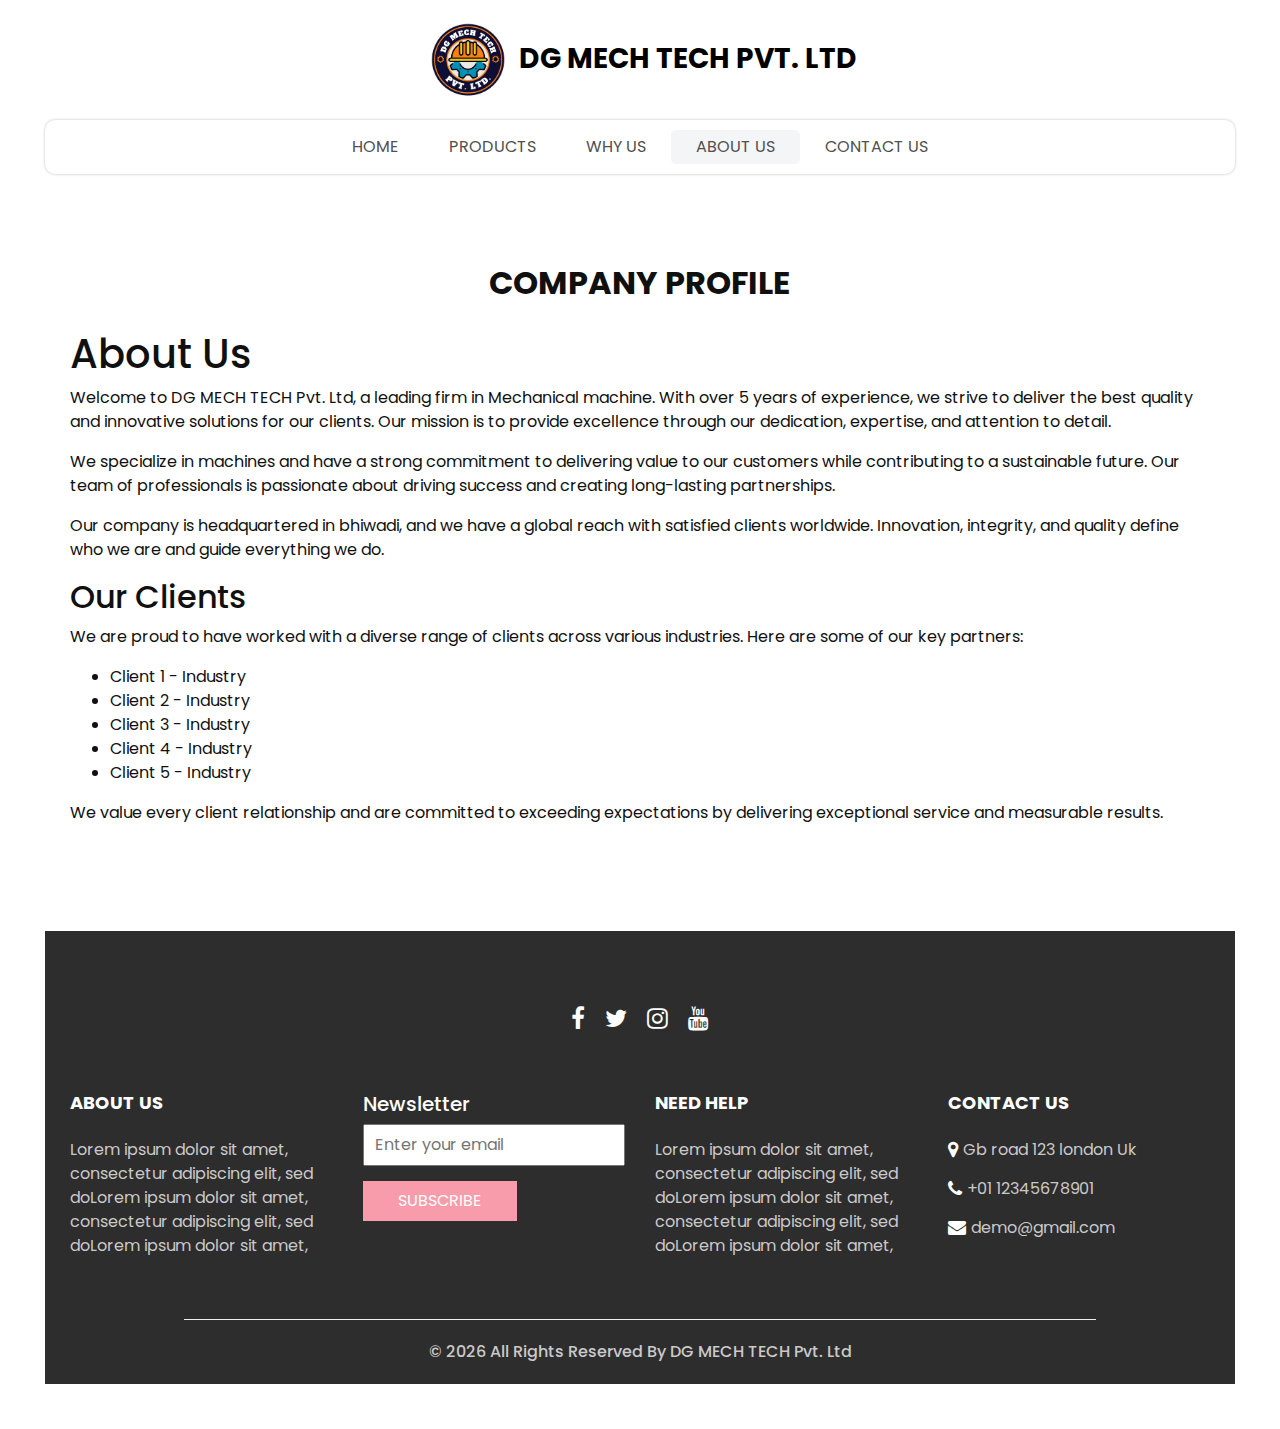
<file: about.html>
<!DOCTYPE html>
<html>

<head>
  <!-- Basic -->
  <meta charset="utf-8" />
  <meta http-equiv="X-UA-Compatible" content="IE=edge" />
  <!-- Mobile Metas -->
  <meta name="viewport" content="width=device-width, initial-scale=1, shrink-to-fit=no" />
  <!-- Site Metas -->
  <meta name="keywords" content="" />
  <meta name="description" content="" />
  <meta name="author" content="" />
  <link rel="shortcut icon" href="images/favicon.ico" type="image/x-icon">

  <title>
    DG MECH TECH Pvt. Ltd
  </title>

  <!-- slider stylesheet -->
  <link rel="stylesheet" type="text/css" href="https://cdnjs.cloudflare.com/ajax/libs/OwlCarousel2/2.3.4/assets/owl.carousel.min.css" />

  <!-- bootstrap core css -->
  <link rel="stylesheet" type="text/css" href="css/bootstrap.css" />

  <!-- Custom styles for this template -->
  <link href="css/style.css" rel="stylesheet" />
  <!-- responsive style -->
  <link href="css/responsive.css" rel="stylesheet" />
</head>

<body>
  <div class="hero_area">
    <!-- header section strats -->
    <header class="header_section">
      <nav class="navbar navbar-expand-lg custom_nav-container ">
        <a class="navbar-brand" href="index.html">
          <span>
            <img class="logo_png" src="images/logo1.png" alt="">
            DG MECH TECH Pvt. Ltd
          </span>
        </a>
        <button class="navbar-toggler" type="button" data-toggle="collapse" data-target="#navbarSupportedContent" aria-controls="navbarSupportedContent" aria-expanded="false" aria-label="Toggle navigation">
          <span class=""></span>
        </button>

        <div class="collapse navbar-collapse innerpage_navbar" id="navbarSupportedContent">
          <ul class="navbar-nav  ">
            <li class="nav-item ">
              <a class="nav-link" href="index.html">Home <span class="sr-only">(current)</span></a>
            </li>
            <li class="nav-item">
              <a class="nav-link" href="products.html">
                Products
              </a>
            </li>
            <li class="nav-item">
              <a class="nav-link" href="why.html">
                Why Us
              </a>
            </li>
            <li class="nav-item active">
              <a class="nav-link" href="about.html">
                About Us
              </a>
            </li>
            <li class="nav-item">
              <a class="nav-link" href="contact.html">Contact Us</a>
            </li>
          </ul>
        </div>
      </nav>
    </header>
    <!-- end header section -->

  </div>
  <!-- end hero area -->

  <!-- client section -->
  <section class="client_section layout_padding">
    <div class="container">
      <div class="heading_container heading_center">
        <h2>
          Company Profile
        </h2>
      </div>
    </div>
     <!-- Main Section: Company Details -->
     <section class="about-us">
      <div class="container">
          <h1>About Us</h1>
          <p>Welcome to DG MECH TECH Pvt. Ltd, a leading firm in Mechanical machine. With over 5 years of experience, we strive to deliver the best quality and innovative solutions for our clients. Our mission is to provide excellence through our dedication, expertise, and attention to detail.</p>
          <p>We specialize in machines and have a strong commitment to delivering value to our customers while contributing to a sustainable future. Our team of professionals is passionate about driving success and creating long-lasting partnerships.</p>
          <p>Our company is headquartered in bhiwadi, and we have a global reach with satisfied clients worldwide. Innovation, integrity, and quality define who we are and guide everything we do.</p>
      </div>
  </section>

  <!-- Subsection: Client Details -->
  <section class="client-details">
      <div class="container">
          <h2>Our Clients</h2>
          <p>We are proud to have worked with a diverse range of clients across various industries. Here are some of our key partners:</p>
          <ul>
              <li>Client 1 - Industry</li>
              <li>Client 2 - Industry</li>
              <li>Client 3 - Industry</li>
              <li>Client 4 - Industry</li>
              <li>Client 5 - Industry</li>
          </ul>
          <p>We value every client relationship and are committed to exceeding expectations by delivering exceptional service and measurable results.</p>
      </div>
  </section>
  </section>
  <!-- end client section -->

  <!-- info section -->

  <section class="info_section  layout_padding2-top">
    <div class="social_container">
      <div class="social_box">
        <a href="">
          <i class="fa fa-facebook" aria-hidden="true"></i>
        </a>
        <a href="">
          <i class="fa fa-twitter" aria-hidden="true"></i>
        </a>
        <a href="">
          <i class="fa fa-instagram" aria-hidden="true"></i>
        </a>
        <a href="">
          <i class="fa fa-youtube" aria-hidden="true"></i>
        </a>
      </div>
    </div>
    <div class="info_container ">
      <div class="container">
        <div class="row">
          <div class="col-md-6 col-lg-3">
            <h6>
              ABOUT US
            </h6>
            <p>
              Lorem ipsum dolor sit amet, consectetur adipiscing elit, sed doLorem ipsum dolor sit amet, consectetur adipiscing elit, sed doLorem ipsum dolor sit amet,
            </p>
          </div>
          <div class="col-md-6 col-lg-3">
            <div class="info_form ">
              <h5>
                Newsletter
              </h5>
              <form action="#">
                <input type="email" placeholder="Enter your email">
                <button>
                  Subscribe
                </button>
              </form>
            </div>
          </div>
          <div class="col-md-6 col-lg-3">
            <h6>
              NEED HELP
            </h6>
            <p>
              Lorem ipsum dolor sit amet, consectetur adipiscing elit, sed doLorem ipsum dolor sit amet, consectetur adipiscing elit, sed doLorem ipsum dolor sit amet,
            </p>
          </div>
          <div class="col-md-6 col-lg-3">
            <h6>
              CONTACT US
            </h6>
            <div class="info_link-box">
              <a href="">
                <i class="fa fa-map-marker" aria-hidden="true"></i>
                <span> Gb road 123 london Uk </span>
              </a>
              <a href="">
                <i class="fa fa-phone" aria-hidden="true"></i>
                <span>+01 12345678901</span>
              </a>
              <a href="">
                <i class="fa fa-envelope" aria-hidden="true"></i>
                <span> demo@gmail.com</span>
              </a>
            </div>
          </div>
        </div>
      </div>
    </div>
    <!-- footer section -->
    <footer class=" footer_section">
      <div class="container">
        <p>
          &copy; <span id="displayYear"></span> All Rights Reserved By
          <a href="">DG MECH TECH Pvt. Ltd</a>
        </p>
      </div>
    </footer>
    <!-- footer section -->

  </section>

  <!-- end info section -->


  <script src="js/jquery-3.4.1.min.js"></script>
  <script src="js/bootstrap.js"></script>
  <script src="https://cdnjs.cloudflare.com/ajax/libs/OwlCarousel2/2.3.4/owl.carousel.min.js">
  </script>
  <script src="js/custom.js"></script>

</body>

</html>
</file>
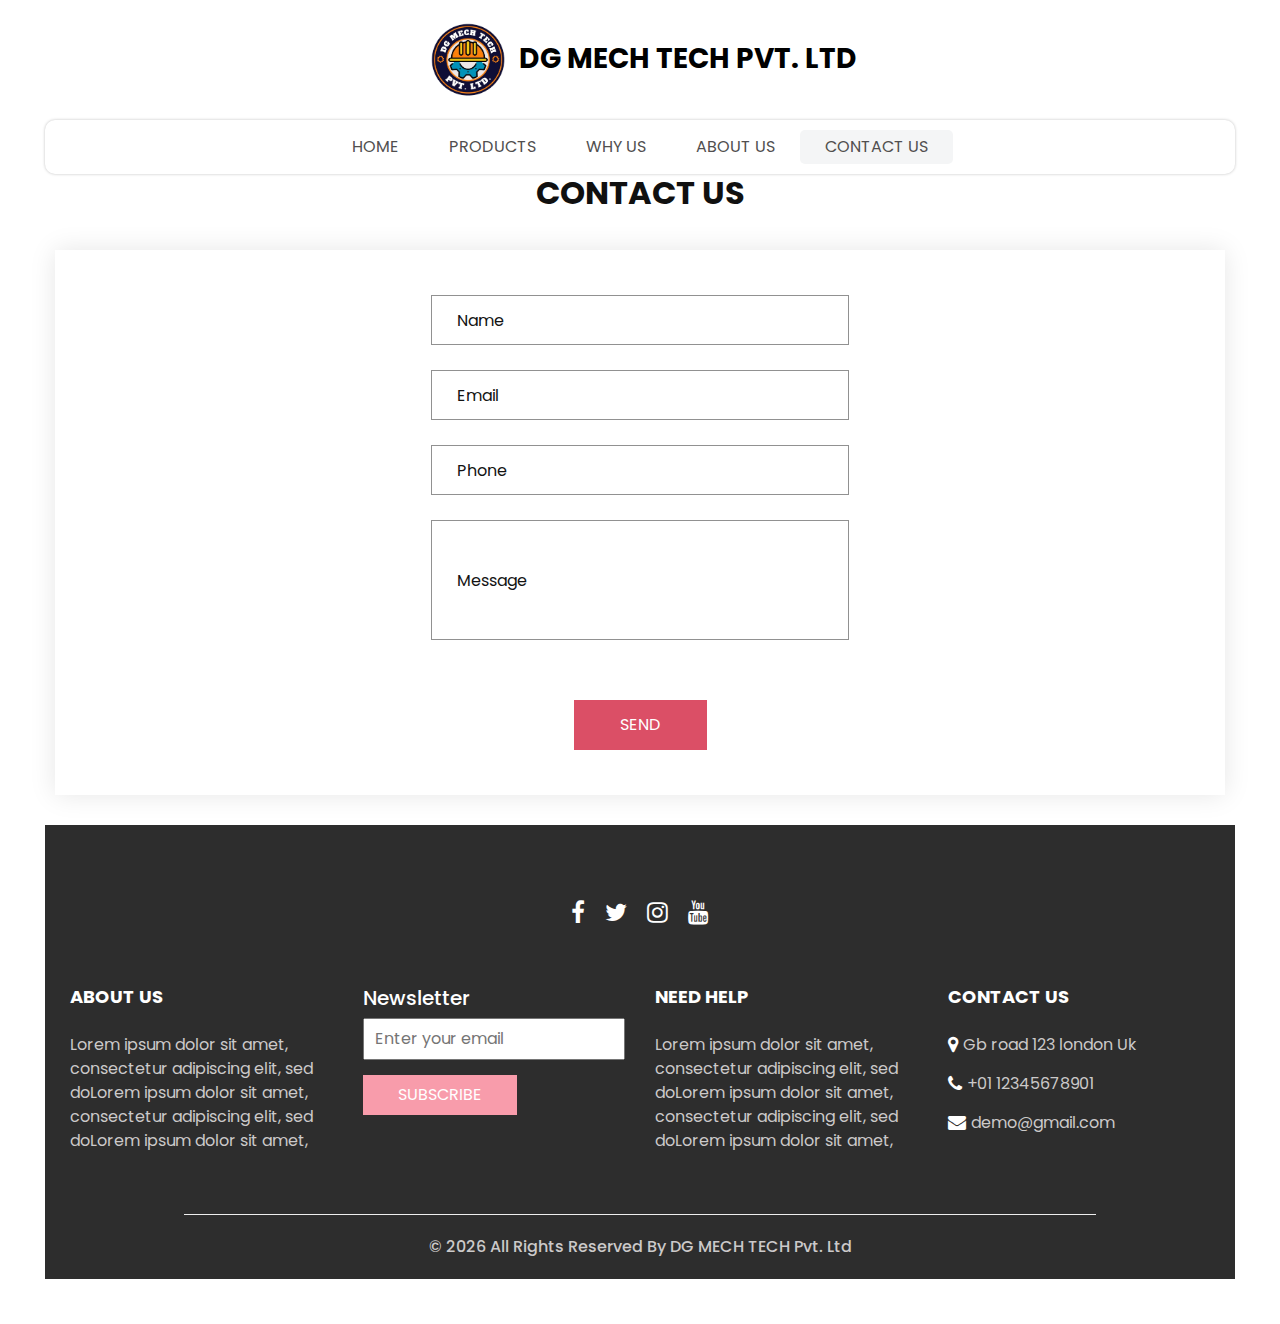
<file: contact.html>
<!DOCTYPE html>
<html>

<head>
  <!-- Basic -->
  <meta charset="utf-8" />
  <meta http-equiv="X-UA-Compatible" content="IE=edge" />
  <!-- Mobile Metas -->
  <meta name="viewport" content="width=device-width, initial-scale=1, shrink-to-fit=no" />
  <!-- Site Metas -->
  <meta name="keywords" content="" />
  <meta name="description" content="" />
  <meta name="author" content="" />
  <link rel="shortcut icon" href="images/favicon.ico" type="image/x-icon">

  <title>
    DG MECH TECH Pvt. Ltd
  </title>

  <!-- slider stylesheet -->
  <link rel="stylesheet" type="text/css" href="https://cdnjs.cloudflare.com/ajax/libs/OwlCarousel2/2.3.4/assets/owl.carousel.min.css" />

  <!-- bootstrap core css -->
  <link rel="stylesheet" type="text/css" href="css/bootstrap.css" />

  <!-- Custom styles for this template -->
  <link href="css/style.css" rel="stylesheet" />
  <!-- responsive style -->
  <link href="css/responsive.css" rel="stylesheet" />
</head>

<body>
  <div class="hero_area">
    <!-- header section strats -->
    <header class="header_section">
      <nav class="navbar navbar-expand-lg custom_nav-container ">
        <a class="navbar-brand" href="index.html">
          <span>
            <img class="logo_png" src="images/logo1.png" alt="">
            DG MECH TECH Pvt. Ltd
          </span>
        </a>
        <button class="navbar-toggler" type="button" data-toggle="collapse" data-target="#navbarSupportedContent" aria-controls="navbarSupportedContent" aria-expanded="false" aria-label="Toggle navigation">
          <span class=""></span>
        </button>

        <div class="collapse navbar-collapse innerpage_navbar" id="navbarSupportedContent">
          <ul class="navbar-nav  ">
            <li class="nav-item ">
              <a class="nav-link" href="index.html">Home <span class="sr-only">(current)</span></a>
            </li>
            <li class="nav-item">
              <a class="nav-link" href="products.html">
                Products
              </a>
            </li>
            <li class="nav-item">
              <a class="nav-link" href="why.html">
                Why Us
              </a>
            </li>
            <li class="nav-item"></li>
              <a class="nav-link" href="about.html">
                About Us
              </a>
            </li>
            <li class="nav-item active">
              <a class="nav-link" href="contact.html">Contact Us</a>
            </li>
          </ul>
        </div>
      </nav>
    </header>
    <!-- end header section -->

  </div>
  <!-- end hero area -->

  <!-- contact section -->

  <section class="contact_section ">
    <div class="container px-0">
      <div class="heading_container">
        <h2 style="text-align: center;">
          Contact Us
        </h2>
      </div>
    </div>
    <div class="container container-bg">
      <div class="row d-flex flex-row justify-content-center">
        <div class="col-md-6 col-lg-5">
          <!-- Add an id and update the action attribute -->
          <form id="contact-form">
            <div>
              <input type="text" id="name" name="name" placeholder="Name" required/>
            </div>
            <div>
              <input type="email" id="email" name="email" placeholder="Email" required/>
            </div>
            <div>
              <input type="text" id="phone" name="phone" placeholder="Phone" required/>
            </div>
            <div>
              <input type="text" id="message" name="message" class="message-box" placeholder="Message" required/>
            </div>
            <div class="d-flex">
              <button type="submit" id="send-btn">
                SEND
              </button>
            </div>
          </form>
          <!-- Success and error message display -->
          <div id="status-message"></div>
        </div>
      </div>
    </div>
  </section>

  <!-- end contact section -->

  <!-- info section -->

  <section class="info_section  layout_padding2-top">
    <div class="social_container">
      <div class="social_box">
        <a href="">
          <i class="fa fa-facebook" aria-hidden="true"></i>
        </a>
        <a href="">
          <i class="fa fa-twitter" aria-hidden="true"></i>
        </a>
        <a href="">
          <i class="fa fa-instagram" aria-hidden="true"></i>
        </a>
        <a href="">
          <i class="fa fa-youtube" aria-hidden="true"></i>
        </a>
      </div>
    </div>
    <div class="info_container ">
      <div class="container">
        <div class="row">
          <div class="col-md-6 col-lg-3">
            <h6>
              ABOUT US
            </h6>
            <p>
              Lorem ipsum dolor sit amet, consectetur adipiscing elit, sed doLorem ipsum dolor sit amet, consectetur adipiscing elit, sed doLorem ipsum dolor sit amet,
            </p>
          </div>
          <div class="col-md-6 col-lg-3">
            <div class="info_form ">
              <h5>
                Newsletter
              </h5>
              <form action="#">
                <input type="email" placeholder="Enter your email">
                <button>
                  Subscribe
                </button>
              </form>
            </div>
          </div>
          <div class="col-md-6 col-lg-3">
            <h6>
              NEED HELP
            </h6>
            <p>
              Lorem ipsum dolor sit amet, consectetur adipiscing elit, sed doLorem ipsum dolor sit amet, consectetur adipiscing elit, sed doLorem ipsum dolor sit amet,
            </p>
          </div>
          <div class="col-md-6 col-lg-3">
            <h6>
              CONTACT US
            </h6>
            <div class="info_link-box">
              <a href="">
                <i class="fa fa-map-marker" aria-hidden="true"></i>
                <span> Gb road 123 london Uk </span>
              </a>
              <a href="">
                <i class="fa fa-phone" aria-hidden="true"></i>
                <span>+01 12345678901</span>
              </a>
              <a href="">
                <i class="fa fa-envelope" aria-hidden="true"></i>
                <span> demo@gmail.com</span>
              </a>
            </div>
          </div>
        </div>
      </div>
    </div>
    <!-- footer section -->
    <footer class=" footer_section">
      <div class="container">
        <p>
          &copy; <span id="displayYear"></span> All Rights Reserved By
          <a href="">DG MECH TECH Pvt. Ltd</a>
        </p>
      </div>
    </footer>
    <!-- footer section -->

  </section>

  <!-- end info section -->


  <script src="js/jquery-3.4.1.min.js"></script>
  <script src="js/bootstrap.js"></script>
  <script src="https://cdnjs.cloudflare.com/ajax/libs/OwlCarousel2/2.3.4/owl.carousel.min.js">
  </script>
  <script src="js/custom.js"></script>

</body>

</html>
</file>
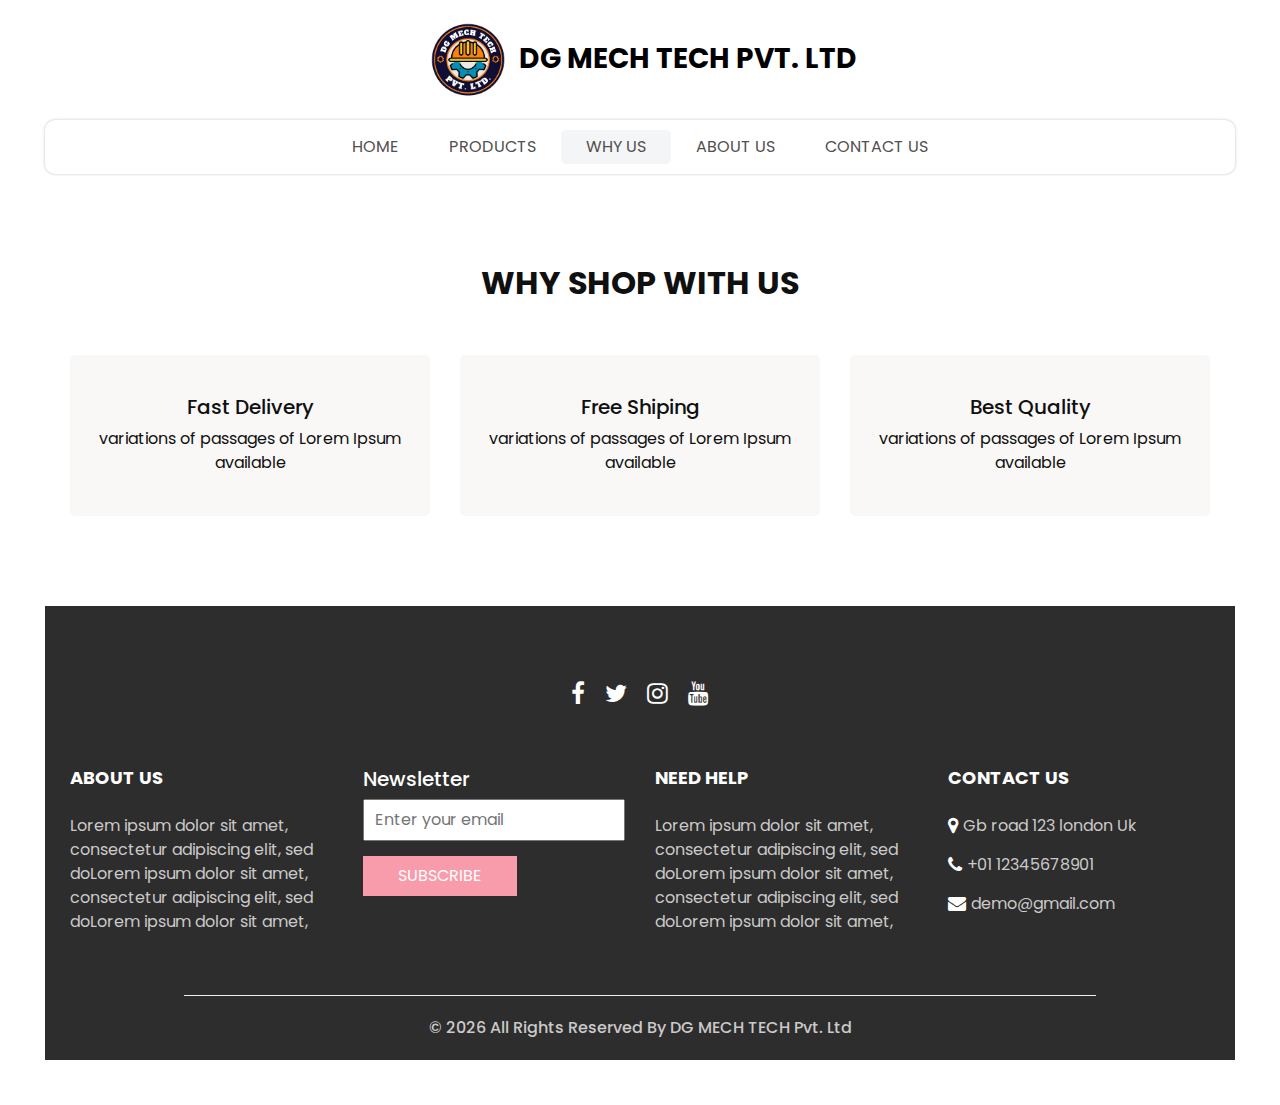
<file: why.html>
<!DOCTYPE html>
<html>

<head>
  <!-- Basic -->
  <meta charset="utf-8" />
  <meta http-equiv="X-UA-Compatible" content="IE=edge" />
  <!-- Mobile Metas -->
  <meta name="viewport" content="width=device-width, initial-scale=1, shrink-to-fit=no" />
  <!-- Site Metas -->
  <meta name="keywords" content="" />
  <meta name="description" content="" />
  <meta name="author" content="" />
  <link rel="shortcut icon" href="images/favicon.ico" type="image/x-icon">

  <title>
    DG MECH TECH Pvt. Ltd
  </title>

  <!-- slider stylesheet -->
  <link rel="stylesheet" type="text/css" href="https://cdnjs.cloudflare.com/ajax/libs/OwlCarousel2/2.3.4/assets/owl.carousel.min.css" />

  <!-- bootstrap core css -->
  <link rel="stylesheet" type="text/css" href="css/bootstrap.css" />

  <!-- Custom styles for this template -->
  <link href="css/style.css" rel="stylesheet" />
  <!-- responsive style -->
  <link href="css/responsive.css" rel="stylesheet" />
</head>

<body>
  <div class="hero_area">
    <!-- header section strats -->
    <header class="header_section">
      <nav class="navbar navbar-expand-lg custom_nav-container ">
        <a class="navbar-brand" href="index.html">
          <span>
            <img class="logo_png" src="images/logo1.png" alt="">
            DG MECH TECH Pvt. Ltd
          </span>
        </a>
        <button class="navbar-toggler" type="button" data-toggle="collapse" data-target="#navbarSupportedContent" aria-controls="navbarSupportedContent" aria-expanded="false" aria-label="Toggle navigation">
          <span class=""></span>
        </button>

        <div class="collapse navbar-collapse innerpage_navbar" id="navbarSupportedContent">
          <ul class="navbar-nav  ">
            <li class="nav-item ">
              <a class="nav-link" href="index.html">Home <span class="sr-only">(current)</span></a>
            </li>
            <li class="nav-item">
              <a class="nav-link" href="products.html">
                Products
              </a>
            </li>
            <li class="nav-item active">
              <a class="nav-link" href="why.html">
                Why Us
              </a>
            </li>
            <li class="nav-item"></li>
              <a class="nav-link" href="about.html">
                About Us
              </a>
            </li>
            <li class="nav-item">
              <a class="nav-link" href="contact.html">Contact Us</a>
            </li>
          </ul>
        </div>
      </nav>
    </header>
    <!-- end header section -->

  </div>
  <!-- end hero area -->

  <!-- why section -->

  <section class="why_section layout_padding">
    <div class="container">
      <div class="heading_container heading_center">
        <h2>
          Why Shop With Us
        </h2>
      </div>
      <div class="row">
        <div class="col-md-4">
          <div class="box ">
            <div class="img-box">
              
            </div>
            <div class="detail-box">
              <h5>
                Fast Delivery
              </h5>
              <p>
                variations of passages of Lorem Ipsum available
              </p>
            </div>
          </div>
        </div>
        <div class="col-md-4">
          <div class="box ">
            <div class="img-box">
              
            </div>
            <div class="detail-box">
              <h5>
                Free Shiping
              </h5>
              <p>
                variations of passages of Lorem Ipsum available
              </p>
            </div>
          </div>
        </div>
        <div class="col-md-4">
          <div class="box ">
            <div class="img-box">
              
            </div>
            <div class="detail-box">
              <h5>
                Best Quality
              </h5>
              <p>
                variations of passages of Lorem Ipsum available
              </p>
            </div>
          </div>
        </div>
      </div>
    </div>
  </section>

  <!-- end why section -->

  <!-- info section -->

  <section class="info_section  layout_padding2-top">
    <div class="social_container">
      <div class="social_box">
        <a href="">
          <i class="fa fa-facebook" aria-hidden="true"></i>
        </a>
        <a href="">
          <i class="fa fa-twitter" aria-hidden="true"></i>
        </a>
        <a href="">
          <i class="fa fa-instagram" aria-hidden="true"></i>
        </a>
        <a href="">
          <i class="fa fa-youtube" aria-hidden="true"></i>
        </a>
      </div>
    </div>
    <div class="info_container ">
      <div class="container">
        <div class="row">
          <div class="col-md-6 col-lg-3">
            <h6>
              ABOUT US
            </h6>
            <p>
              Lorem ipsum dolor sit amet, consectetur adipiscing elit, sed doLorem ipsum dolor sit amet, consectetur adipiscing elit, sed doLorem ipsum dolor sit amet,
            </p>
          </div>
          <div class="col-md-6 col-lg-3">
            <div class="info_form ">
              <h5>
                Newsletter
              </h5>
              <form action="#">
                <input type="email" placeholder="Enter your email">
                <button>
                  Subscribe
                </button>
              </form>
            </div>
          </div>
          <div class="col-md-6 col-lg-3">
            <h6>
              NEED HELP
            </h6>
            <p>
              Lorem ipsum dolor sit amet, consectetur adipiscing elit, sed doLorem ipsum dolor sit amet, consectetur adipiscing elit, sed doLorem ipsum dolor sit amet,
            </p>
          </div>
          <div class="col-md-6 col-lg-3">
            <h6>
              CONTACT US
            </h6>
            <div class="info_link-box">
              <a href="">
                <i class="fa fa-map-marker" aria-hidden="true"></i>
                <span> Gb road 123 london Uk </span>
              </a>
              <a href="">
                <i class="fa fa-phone" aria-hidden="true"></i>
                <span>+01 12345678901</span>
              </a>
              <a href="">
                <i class="fa fa-envelope" aria-hidden="true"></i>
                <span> demo@gmail.com</span>
              </a>
            </div>
          </div>
        </div>
      </div>
    </div>
    <!-- footer section -->
    <footer class=" footer_section">
      <div class="container">
        <p>
          &copy; <span id="displayYear"></span> All Rights Reserved By
          <a href="">DG MECH TECH Pvt. Ltd</a>
        </p>
      </div>
    </footer>
    <!-- footer section -->

  </section>

  <!-- end info section -->


  <script src="js/jquery-3.4.1.min.js"></script>
  <script src="js/bootstrap.js"></script>
  <script src="https://cdnjs.cloudflare.com/ajax/libs/OwlCarousel2/2.3.4/owl.carousel.min.js">
  </script>
  <script src="js/custom.js"></script>

</body>

</html>
</file>
<file: css/responsive.css>
@media (max-width: 1120px) {
    .saving_section .detail-box {
        padding: 0;
    }
}

@media (max-width: 992px) {
    .user_option {
        justify-content: center;
        margin-left: 0;
        margin-top: 10px;

    }

    .custom_nav-container {
        flex-direction: row;
    }

    .custom_nav-container .navbar-nav {
        align-items: center;
    }

    #navbarSupportedContent .navbar-nav .nav-link {
        margin: 5px 0;
    }

    .slider_section .detail-box {
        padding-left: 0;
    }

    .slider_section .detail-box h1 {
        font-size: 3rem;
    }

    .slider_section .img-box {
        padding: 0;
    }

    .saving_section .row {
        flex-direction: column-reverse;
    }

    .saving_section .detail-box {

        margin-bottom: 30px;
    }

    .client_section .box {
        margin: 15px 25px;
    }

    .client_section .carousel_btn-box {
        display: flex;
        justify-content: center;
        margin-top: 45px;
    }

    .client_section .carousel-control-prev,
    .client_section .carousel-control-next {
        position: unset;
        margin: 0 2.5px;
        width: 45px;
        height: 45px;
    }
}

@media (max-width: 768px) {
    .hero_area {
        padding: 0 25px;
    }

    .slider_section .img-box {
        margin-bottom: 45px;
    }

    .saving_section,
    .gift_section {
        padding-left: 25px;
        padding-right: 25px;
    }

    .gift_section .box {
        padding: 45px 0;
    }

    .gift_section .img-box {
        padding: 0 15px;
        margin-bottom: 45px;
    }

    .info_section .row>div {
        text-align: center;
        display: flex;
        flex-direction: column;
        align-items: center;

    }

    .info_section {
        margin: 0 25px 25px;
    }


}

@media (max-width: 576px) {
    .contact_section {
        padding-left: 25px;
        padding-right: 25px;
    }
}

@media (max-width: 480px) {

    .saving_section .detail-box,
    .gift_section .detail-box {
        padding: 0 5px;
    }
}

@media (max-width: 420px) {}

@media (max-width: 376px) {}

@media (min-width: 1200px) {
    .container {
        max-width: 1170px;
    }
}
</file>
<file: css/style.css>
@import url("https://fonts.googleapis.com/css2?family=Poppins:wght@300;400;500;600;700&display=swap");
@import url("font-awesome.min.css");
body {
  font-family: "poppins", sans-serif;
  color: #101010;
  background-color: #ffffff;
}

.layout_padding {
  padding-top: 90px;
  padding-bottom: 90px;
}

.layout_padding2 {
  padding-top: 45px;
  padding-bottom: 45px;
}

.layout_padding2-top {
  padding-top: 45px;
}

.layout_padding2-bottom {
  padding-bottom: 45px;
}

.layout_padding-top {
  padding-top: 90px;
}

.layout_padding-bottom {
  padding-bottom: 90px;
}

.heading_container {
  display: -webkit-box;
  display: -ms-flexbox;
  display: flex;
  -webkit-box-orient: vertical;
  -webkit-box-direction: normal;
      -ms-flex-direction: column;
          flex-direction: column;
}

.heading_container h2 {
  text-transform: uppercase;
  font-weight: bold;
}

.heading_container h2 span {
  color: #f89cab;
}

.heading_container.heading_center {
  -webkit-box-align: center;
      -ms-flex-align: center;
          align-items: center;
  text-align: center;
}

/*header section*/
.hero_area {
  padding: 0 45px;
}

.hero_area.sub_pages {
  height: auto;
}

#navbarSupportedContent {
  width: 100%;
  background-color: #f9ece6;
  -webkit-box-pack: center;
      -ms-flex-pack: center;
          justify-content: center;
  padding: 10px 0;
  border-radius: 15px 15px 0 0;
}

#navbarSupportedContent.innerpage_navbar {
  background-color: white;
  border-radius: 10px;
  -webkit-box-shadow: 0 0 3px 0 rgba(0, 0, 0, 0.25);
          box-shadow: 0 0 3px 0 rgba(0, 0, 0, 0.25);
}

#navbarSupportedContent.innerpage_navbar .nav-item.active .nav-link {
  background-color: #f4f5f6;
}

#navbarSupportedContent .navbar-nav .nav-link {
  padding: 5px 25px;
  color: #514f4f;
  text-align: center;
  text-transform: uppercase;
  border-radius: 5px;
}

#navbarSupportedContent .nav-item.active .nav-link {
  background-color: #ffffff;
}

a,
a:hover,
a:focus {
  text-decoration: none;
}

a:hover,
a:focus {
  color: initial;
}

.btn,
.btn:focus {
  outline: none !important;
  -webkit-box-shadow: none;
          box-shadow: none;
}

.navbar-brand {
  margin: 15px 0;
  padding: 0;
}

.navbar-brand span {
  font-size: 28px;
  font-weight: bold;
  color: #000000;
  text-transform: uppercase;
  margin: 0;
  padding: 0;
}

.custom_nav-container .nav_search-btn {
  padding: 0;
  border: none;
}

.custom_nav-container {
  z-index: 99999;
  padding: 0;
  -webkit-box-orient: vertical;
  -webkit-box-direction: normal;
      -ms-flex-direction: column;
          flex-direction: column;
  -webkit-box-align: center;
      -ms-flex-align: center;
          align-items: center;
}

.custom_nav-container .navbar-toggler {
  outline: none;
}

.custom_nav-container .navbar-toggler {
  outline: none;
}

.custom_nav-container .navbar-toggler {
  padding: 0;
  width: 37px;
  height: 42px;
  -webkit-transition: all .3s;
  transition: all .3s;
}

.custom_nav-container .navbar-toggler span {
  display: block;
  width: 35px;
  height: 4px;
  background-color: #000000;
  margin: 7px 0;
  -webkit-transition: all 0.3s;
  transition: all 0.3s;
  position: relative;
  border-radius: 5px;
  -webkit-transition: all .3s;
  transition: all .3s;
}

.custom_nav-container .navbar-toggler span::before, .custom_nav-container .navbar-toggler span::after {
  content: "";
  position: absolute;
  left: 0;
  height: 100%;
  width: 100%;
  background-color: #000000;
  top: -10px;
  border-radius: 5px;
  -webkit-transition: all .3s;
  transition: all .3s;
}

.custom_nav-container .navbar-toggler span::after {
  top: 10px;
}

.custom_nav-container .navbar-toggler[aria-expanded="true"] {
  -webkit-transform: rotate(360deg);
          transform: rotate(360deg);
}

.custom_nav-container .navbar-toggler[aria-expanded="true"] span {
  -webkit-transform: rotate(45deg);
          transform: rotate(45deg);
}

.custom_nav-container .navbar-toggler[aria-expanded="true"] span::before, .custom_nav-container .navbar-toggler[aria-expanded="true"] span::after {
  -webkit-transform: rotate(90deg);
          transform: rotate(90deg);
  top: 0;
}

.user_option {
  display: -webkit-box;
  display: -ms-flexbox;
  display: flex;
  -webkit-box-align: center;
      -ms-flex-align: center;
          align-items: center;
  margin-left: 25px;
}

.user_option a {
  margin-right: 25px;
  color: #000000;
}

.user_option a span {
  margin-left: 5px;
}

/*end header section*/
.slider_section .slider_container {
  color: #fefefe;
  background-color: #000000;
  background-color: #1c60ae;
  padding: 25px;
  height: 450px;
  margin-left: 45px;
  margin-right: 45px;
  border-radius: 0 0 15px 15px;
}

.slider_section .row {
  -webkit-box-align: center;
      -ms-flex-align: center;
          align-items: center;
}

.slider_section .img-box {
  display: -webkit-box;
  display: -ms-flexbox;
  display: flex;
  -webkit-box-pack: center;
      -ms-flex-pack: center;
          justify-content: center;
  padding: 45px;
}

.slider_section .img-box img {
  width: 275px;
}

.slider_section .detail-box {
  padding-left: 45px;
  margin: 45px 0;
}

.slider_section .detail-box h1 {
  font-weight: bold;
  font-size: 3.5rem;
  margin-bottom: 10px;
}

.slider_section .detail-box a {
  display: inline-block;
  padding: 10px 40px;
  background-color: #db4566;
  color: #ffffff;
  border: 1px solid #db4566;
  border-radius: 5px;
  -webkit-transition: all .3s;
  transition: all .3s;
  margin-top: 25px;
  text-transform: uppercase;
}

.slider_section .detail-box a:hover {
  background-color: transparent;
  color: #db4566;
}

.slider_section .carousel_btn-box {
  display: -webkit-box;
  display: -ms-flexbox;
  display: flex;
  background-color: #ffffff;
  -webkit-box-align: center;
      -ms-flex-align: center;
          align-items: center;
  position: absolute;
  bottom: -25px;
  left: 5%;
  padding: 7px 10px;
  border-radius: 5px 5px 0 0;
}

.slider_section .carousel_btn-box img {
  margin: 0 10px;
}

.slider_section .carousel_btn-box .carousel-control-prev,
.slider_section .carousel_btn-box .carousel-control-next {
  position: unset;
  height: 25px;
  width: 25px;
  background-repeat: no-repeat;
  opacity: 1;
  background-position: center;
  color: #000000;
  font-size: 14px;
}

.shop_section .heading_container {
  margin-bottom: 20px;
}

.shop_section .box {
  background-color: #eeeeee;
  position: relative;
  padding: 10px;
  margin-top: 25px;
}

.shop_section .box a {
  color: #000000;
}

.shop_section .box .img-box {
  display: -webkit-box;
  display: -ms-flexbox;
  display: flex;
  -webkit-box-pack: center;
      -ms-flex-pack: center;
          justify-content: center;
  -webkit-box-align: center;
      -ms-flex-align: center;
          align-items: center;
  padding: 15px 30px;
  height: 245px;
}

.shop_section .box .img-box img {
  max-width: 100%;
  max-height: 545px;
}

.shop_section .box .detail-box {
  display: -webkit-box;
  display: -ms-flexbox;
  display: flex;
  -webkit-box-pack: justify;
      -ms-flex-pack: justify;
          justify-content: space-between;
}

.shop_section .box .detail-box h6 span {
  color: #db4f66;
}

.shop_section .box .new {
  width: 50px;
  height: 50px;
  position: absolute;
  top: 10px;
  left: 10px;
  background-color: #ffffff;
  display: -webkit-box;
  display: -ms-flexbox;
  display: flex;
  -webkit-box-pack: center;
      -ms-flex-pack: center;
          justify-content: center;
  -webkit-box-align: center;
      -ms-flex-align: center;
          align-items: center;
  border-radius: 100%;
  font-size: 15px;
}

.shop_section .btn-box {
  display: -webkit-box;
  display: -ms-flexbox;
  display: flex;
  -webkit-box-pack: center;
      -ms-flex-pack: center;
          justify-content: center;
  margin-top: 45px;
}

.shop_section .btn-box a {
  display: inline-block;
  padding: 10px 40px;
  background-color: #1f3099;
  color: #ffffff;
  border: 1px solid #1f3099;
  border-radius: 5px;
  -webkit-transition: all .3s;
  transition: all .3s;
}

.shop_section .btn-box a:hover {
  background-color: transparent;
  color: #000000;
}

.saving_section {
  padding-left: 45px;
  padding-right: 45px;
}

.saving_section .box {
  padding-top: 45px;
  background-color: #7fd7eb;
  color: #ffffff;
  border-radius: 15px;
}

.saving_section .row {
  -webkit-box-align: center;
      -ms-flex-align: center;
          align-items: center;
}

.saving_section .img-box {
  padding: 15px 0 0 25px;
}

.saving_section .img-box img {
  width: 100%;
}

.saving_section .detail-box {
  padding: 0 25px;
}

.saving_section .detail-box p {
  margin-top: 5px;
}

.saving_section .detail-box .btn-box {
  display: -webkit-box;
  display: -ms-flexbox;
  display: flex;
  -ms-flex-wrap: wrap;
      flex-wrap: wrap;
  margin: 35px -5px 0;
}

.saving_section .detail-box .btn-box a {
  width: 165px;
  text-align: center;
  margin: 5px;
}

.saving_section .detail-box .btn-box .btn1 {
  display: inline-block;
  padding: 10px 0;
  background-color: #109dbd;
  color: #ffffff;
  border: 1px solid #109dbd;
  border-radius: 0;
  -webkit-transition: all .3s;
  transition: all .3s;
}

.saving_section .detail-box .btn-box .btn1:hover {
  background-color: transparent;
  color: #109dbd;
}

.saving_section .detail-box .btn-box .btn2 {
  display: inline-block;
  padding: 10px 0;
  background-color: #ffffff;
  color: #000000;
  border: 1px solid #ffffff;
  border-radius: 0;
  -webkit-transition: all .3s;
  transition: all .3s;
}

.saving_section .detail-box .btn-box .btn2:hover {
  background-color: transparent;
  color: #ffffff;
}

.why_section .box {
  text-align: center;
  margin-top: 45px;
  background-color: #f9f8f7;
  padding: 25px;
  border-radius: 5px;
}

.why_section .box .img-box {
  margin-bottom: 15px;
}

.why_section .box .img-box svg {
  width: 55px;
  height: auto;
  fill: #320b57;
}

.gift_section {
  padding-left: 45px;
  padding-right: 45px;
}

.gift_section .box {
  background-color: #6929a5;
  border-radius: 15px;
  color: #ffffff;
}

.gift_section .row {
  -webkit-box-align: center;
      -ms-flex-align: center;
          align-items: center;
}

.gift_section .img-box {
  padding: 60px 0 60px 25px;
}

.gift_section .img-box img {
  width: 100%;
}

.gift_section .detail-box {
  padding: 0 25px;
}

.gift_section .detail-box p {
  margin-top: 5px;
}

.gift_section .detail-box .btn-box {
  display: -webkit-box;
  display: -ms-flexbox;
  display: flex;
  -ms-flex-wrap: wrap;
      flex-wrap: wrap;
  margin: 35px -5px 0;
}

.gift_section .detail-box .btn-box a {
  width: 165px;
  text-align: center;
  margin: 5px;
}

.gift_section .detail-box .btn-box .btn1 {
  display: inline-block;
  padding: 10px 0;
  background-color: #ffffff;
  color: #000000;
  border: 1px solid #ffffff;
  border-radius: 0;
  -webkit-transition: all .3s;
  transition: all .3s;
}

.gift_section .detail-box .btn-box .btn1:hover {
  background-color: transparent;
  color: #ffffff;
}

.gift_section .detail-box .btn-box .btn2 {
  display: inline-block;
  padding: 10px 0;
  background-color: #9242dd;
  color: #ffffff;
  border: 1px solid #9242dd;
  border-radius: 0;
  -webkit-transition: all .3s;
  transition: all .3s;
}

.gift_section .detail-box .btn-box .btn2:hover {
  background-color: transparent;
  color: #9242dd;
}

.contact_section {
  position: relative;
  margin-bottom: 30px;
}

.contact_section .container-bg {
  -webkit-box-shadow: 0 0 25px 0 rgba(0, 0, 0, 0.1);
          box-shadow: 0 0 25px 0 rgba(0, 0, 0, 0.1);
}

.contact_section .heading_container {
  margin-bottom: 30px;
}

.contact_section .row {
  -webkit-box-align: stretch;
      -ms-flex-align: stretch;
          align-items: stretch;
}

.contact_section form {
  padding-right: 35px;
  padding: 45px 20px;
}

.contact_section input {
  width: 100%;
  border: 1px solid #919191;
  height: 50px;
  margin-bottom: 25px;
  padding-left: 25px;
  background-color: transparent;
  outline: none;
  color: #101010;
}

.contact_section input::-webkit-input-placeholder {
  color: #131313;
}

.contact_section input:-ms-input-placeholder {
  color: #131313;
}

.contact_section input::-ms-input-placeholder {
  color: #131313;
}

.contact_section input::placeholder {
  color: #131313;
}

.contact_section input.message-box {
  height: 120px;
}

.contact_section button {
  display: inline-block;
  padding: 12px 45px;
  background-color: #db4f66;
  color: #ffffff;
  border: 1px solid #db4f66;
  border-radius: 0;
  -webkit-transition: all .3s;
  transition: all .3s;
  display: block;
  color: #fff;
  margin: 35px auto 0 auto;
}

.contact_section button:hover {
  background-color: transparent;
  color: #db4f66;
}

.contact_section .map_container {
  height: 100%;
  min-height: 375px;
}

.contact_section .map_container .map-responsive {
  height: 100%;
}

.client_section .heading_container {
  margin-bottom: 20px;
}

.client_section .box {
  margin: 15px 45px;
  -webkit-box-shadow: 0 0 5px 0 rgba(0, 0, 0, 0.25);
          box-shadow: 0 0 5px 0 rgba(0, 0, 0, 0.25);
  padding: 25px;
}

.client_section .box .client_info {
  display: -webkit-box;
  display: -ms-flexbox;
  display: flex;
  -webkit-box-pack: justify;
      -ms-flex-pack: justify;
          justify-content: space-between;
}

.client_section .box .client_info .client_name h5 {
  font-weight: 600;
  color: #db4f66;
}

.client_section .box .client_info .client_name h6 {
  margin-bottom: 0;
  color: #bfc0c0;
  font-weight: normal;
  font-size: 15px;
}

.client_section .box .client_info i {
  font-size: 24px;
}

.client_section .box p {
  margin-top: 15px;
}

.client_section .carousel-control-prev,
.client_section .carousel-control-next {
  width: 45px;
  height: 125px;
  background-color: #db4f66;
  opacity: 1;
  font-size: 28px;
  font-weight: bold;
  top: 50%;
  -webkit-transform: translateY(-50%);
          transform: translateY(-50%);
}

.client_section .carousel-control-prev {
  left: 0;
}

.client_section .carousel-control-next {
  right: 0;
}

/* info section */
.info_section {
  position: relative;
  background-color: #2d2d2d;
  color: #ffffff;
  margin: 0 45px 45px;
}

.info_section .social_container {
  -webkit-box-pack: center;
      -ms-flex-pack: center;
          justify-content: center;
  margin-top: 25px;
  margin-bottom: 30px;
}

.info_section .social_container .social_box {
  display: -webkit-box;
  display: -ms-flexbox;
  display: flex;
  -webkit-box-align: center;
      -ms-flex-align: center;
          align-items: center;
  -webkit-box-pack: center;
      -ms-flex-pack: center;
          justify-content: center;
}

.info_section .social_container .social_box a {
  margin: 0 10px;
  color: #ffffff;
  font-size: 24px;
}

.info_section .info_form form input {
  outline: none;
  width: 100%;
  padding: 7px 10px;
}

.info_section .info_form form button {
  padding: 8px 35px;
  outline: none;
  border: none;
  color: #ffffff;
  background: #f89cab;
  margin-top: 15px;
  text-transform: uppercase;
}

.info_section .row > div {
  margin-top: 25px;
}

.info_section a {
  text-transform: none;
}

.info_section h6 {
  font-weight: bold;
  text-transform: uppercase;
  font-size: 18px;
  margin-bottom: 25px;
}

.info_section p {
  color: #cbc9c9;
}

.info_section .info_link-box a {
  display: -webkit-box;
  display: -ms-flexbox;
  display: flex;
  -webkit-box-align: center;
      -ms-flex-align: center;
          align-items: center;
  margin: 15px 0;
}

.info_section .info_link-box a:hover {
  color: #ffffff;
}

.info_section .info_link-box a i {
  color: #ffffff;
  margin-right: 5px;
  font-size: 18px;
}

.info_section .info_link-box a span {
  color: #cbc9c9;
}

.info_section .info_link-box a:hover span {
  color: #ffffff;
}

/* end info section */
/* footer section*/
.footer_section {
  margin-top: 45px;
  font-weight: 500;
}

.footer_section p {
  padding: 20px 0;
  margin: 0 auto;
  text-align: center;
  border-top: 1.5px solid #eeeeee;
  width: 80%;
}

.footer_section a {
  color: #cbc9c9;
}

/* end footer section*/
/*# sourceMappingURL=style.css.map */

.logo_png{
  height: 90px;
}
</file>
